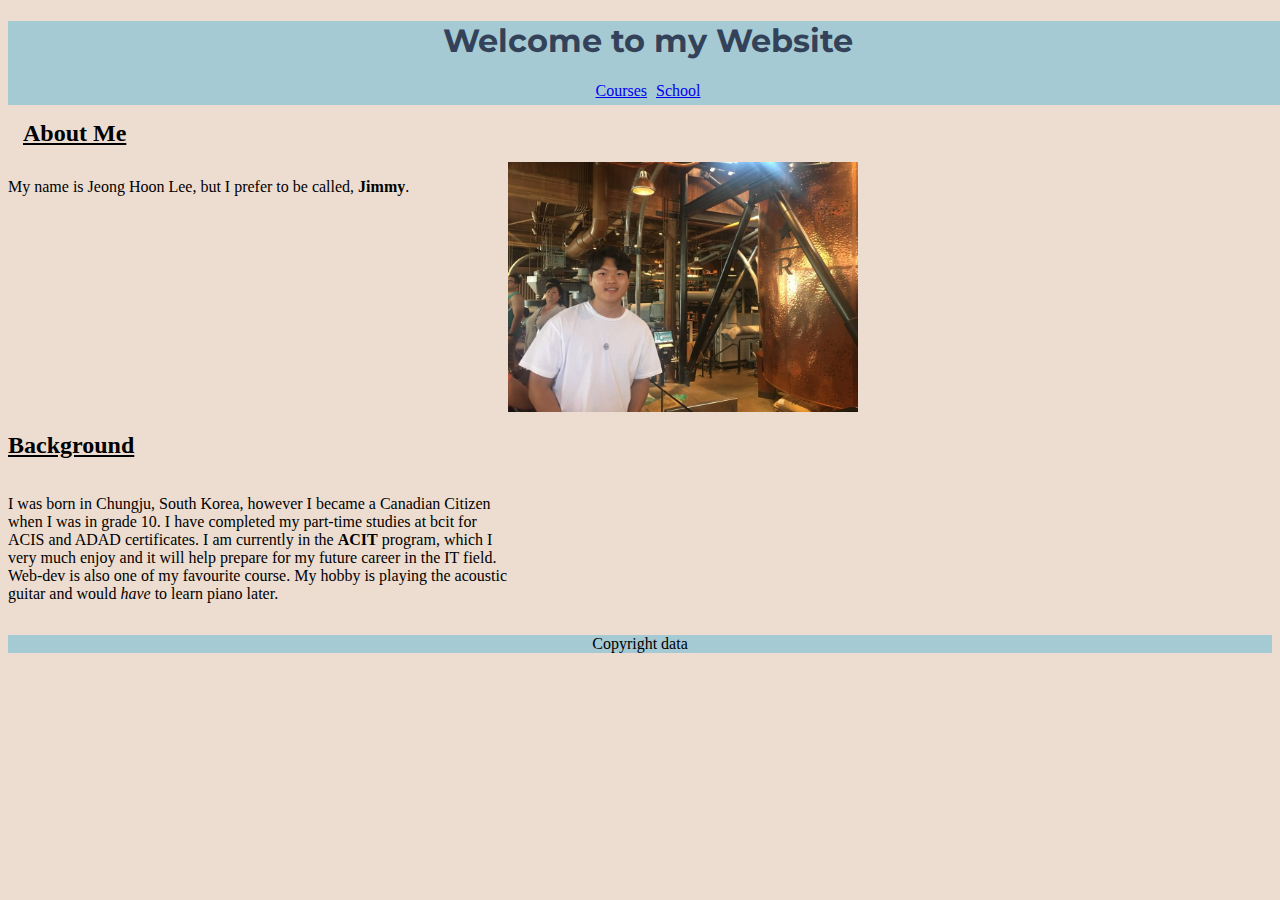
<file: index.html>
<!DOCTYPE html>
<html lang="en">
   <head>
      <meta charset="UTF-8">
      <title>Personal Website</title>
	  <link rel="preconnect" href="https://fonts.gstatic.com">
	  <link href="https://fonts.googleapis.com/css2?family=Montserrat&display=swap" rel="stylesheet">
      <link href="css/stylesheet.css" rel="stylesheet">
   </head>
   <body>
      <header>
         <h1 id ="welcome-title">Welcome to my Website</h1>
         <nav>
            <a href="misc/courses.html" >Courses</a>
            <a href="misc/school.html">School</a>
         </nav></header>
         <section class="wrapper">
            <h2 class='about-me'><u>About Me</u></h2>
            <img src="images/my_image.jpg" alt ="My image" width="350" height="250" class='my-photo'>
            <p class='first-p'>My name is Jeong Hoon Lee, but I prefer to be called, <strong>Jimmy</strong>.</p>
         </section>
         <section class="wrapper">
            <h2>
               <u>Background</u>
            </h2>
            <p class='second-p'>I was born in Chungju, South Korea, however I became a Canadian Citizen when I was in grade 10. I have completed my part-time studies at bcit for ACIS and ADAD certificates. I am currently in the <b>ACIT</b> program, which I very much enjoy and it will help prepare for my future career in the IT field. Web-dev is also one of my favourite course. My hobby is playing the acoustic guitar and would <em>have</em> to learn piano later.</p>
         </section>
      <footer>
         <p>Copyright data</p>
      </footer>
   </body>
</html>
</file>
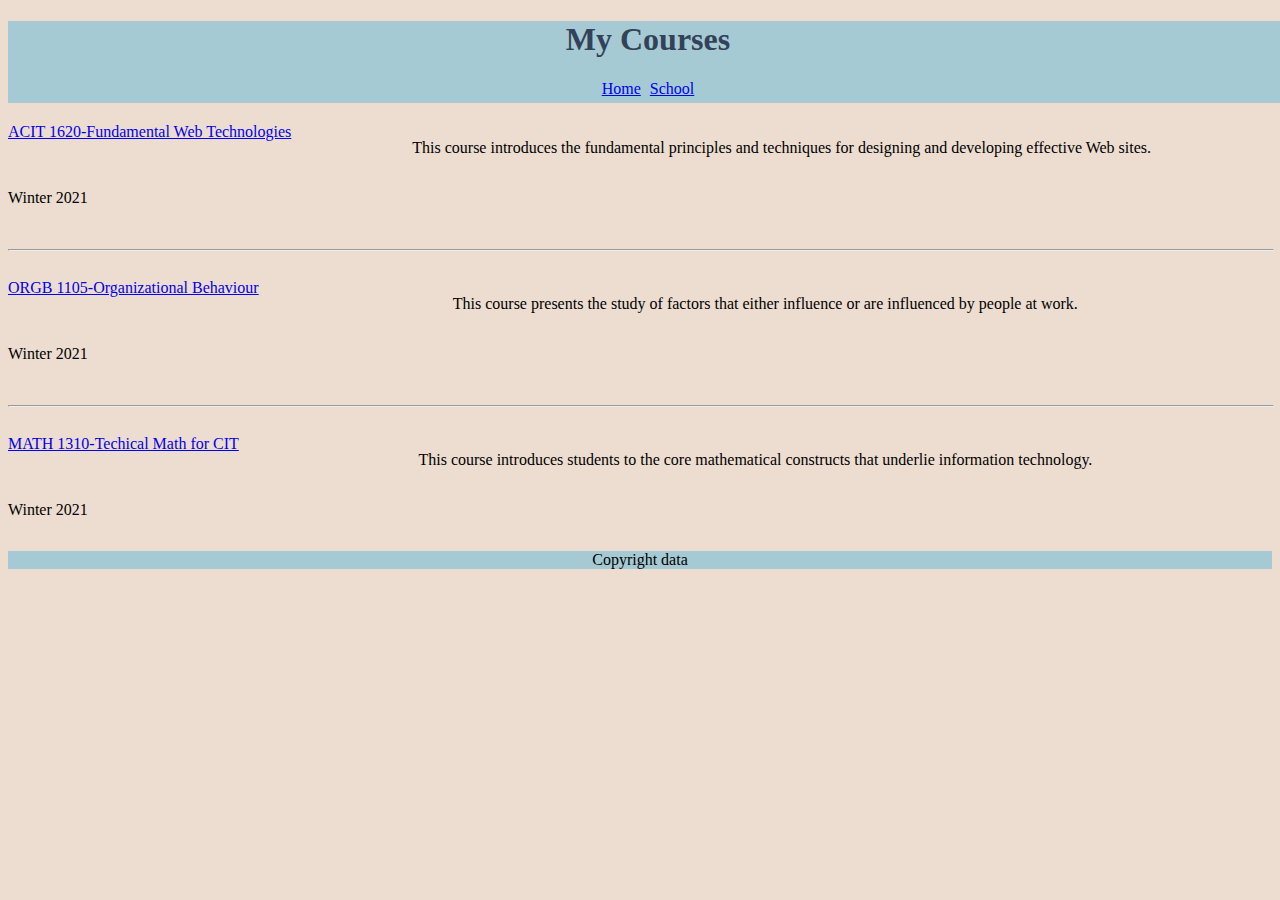
<file: misc/courses.html>
<!DOCTYPE html>
<html lang="en">
<head>
	<meta charset="UTF-8">
	<meta name="viewport" content="width=device-width, initial-scale=1.0">
	<title>My Courses</title>
	<link href="..\css\stylesheet.css" rel="stylesheet">
</head>
<body>
	<header>
		<h1>My Courses</h1>
		<nav>
			<a href="../index.html">Home</a>
			<a href="../misc/school.html">School</a>
		</nav>
		<script src="../scripts/scripts.js"></script>
	</header>
	<section class="wrapper-course">
		<article class="article">
			<a href="https://www.bcit.ca/outlines/acit1620/">ACIT 1620-Fundamental Web Technologies</a>
			<p>Winter 2021</p>
			<p class="course">This course introduces the fundamental principles and techniques for designing and developing effective Web sites.</p>
		</article><br>
		<hr>
		<article class="article">
			<a href="https://www.bcit.ca/outlines/orgb1105/">ORGB 1105-Organizational Behaviour</a>
			<p>Winter 2021</p>
			<p class="course">This course presents the study of factors that either influence or are influenced by people at work.</p>
		</article><br>
		<hr>
		<article class="article">
			<a href="https://www.bcit.ca/outlines/math1310/">MATH 1310-Techical Math for CIT</a>
			<p>Winter 2021</p>
			<p class="course">This course introduces students to the core mathematical constructs that underlie information technology.</p>
		</article>
	</section>
	<footer>
		<p>Copyright data</p>
	</footer>
</body>
</html>
</file>
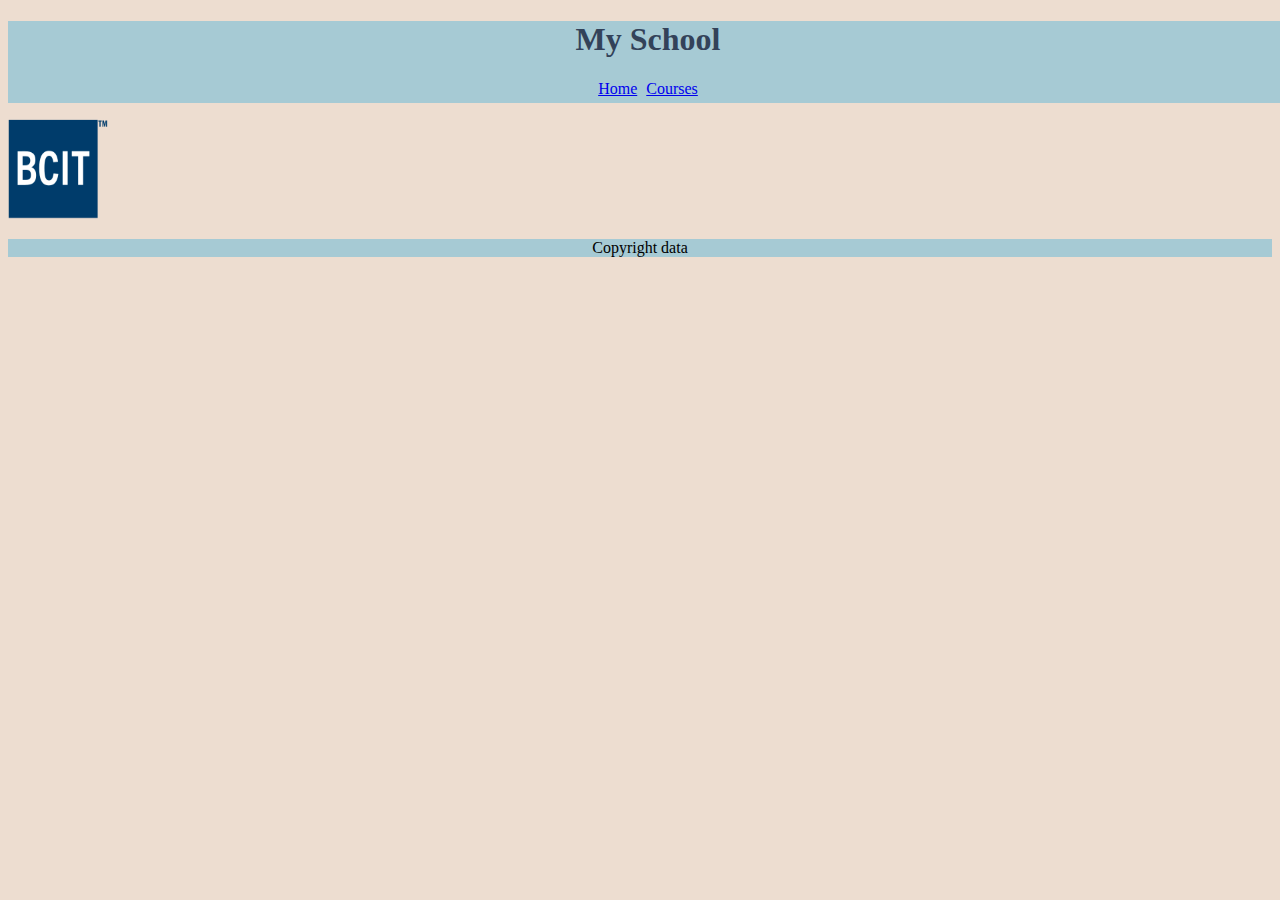
<file: misc/school.html>
<!DOCTYPE html>
<html lang="en">
   <head>
      <meta charset="UTF-8">
      <title>School</title>
      <link href="..\css\stylesheet.css" rel="stylesheet"  >
   </head>
   <body>
      <header>
         <h1>My School</h1>
         <nav>
            <a href="..\index.html">Home</a> 
            <a href="..\misc\courses.html">Courses</a>
         </nav>
      </header>
      <p><a href="https://www.bcit.ca/"><img src="..\images\bcit_logo.png" width="100" height="100" alt="bcit logo"></a></p>
      <footer>
         <p>Copyright data</p>
      </footer>
   </body>
</html>
</file>
<file: css/stylesheet.css>
body {
	background-color: #edddd0;
}
header {
	background-color: #a6cad4;
	text-align: center;
	top: 0;
	left: 0;
	width: 100vw;
}
nav {
	word-spacing: 5px;
	padding-bottom: 5px;
}
.wrapper {
	display: grid;
	grid-template-columns: 500px auto;
}
.article {
	display: grid;
	padding-top: 20px;
}
.course {
	grid-column: 2;
	grid-row: 1;
}
#welcome-title {
	color: #334259;
	text-align: center;
	font-family: 'Montserrat', sans-serif;
}
.about-me {
	display: flex;
	margin: 5px;
	padding: 10px;
}
h1 {
	color: #334259;
}
.first-p {
	grid-column: 1;
	grid-row: 2;
}
.second-p {
	grid-column: 1;
	grid-row: 4;
}
.my-photo {
	grid-column: 2;
	grid-row: 2;
}
footer {
	background-color: #a6cad4;
	text-align: center;
}
hr {
	width: 100%;
}
@media only screen and (max-width: 600px) {
	nav {
		white-space:pre-line;
		line-height: 1.5;
	}
	.article {
		display: block;
	}
}
</file>
